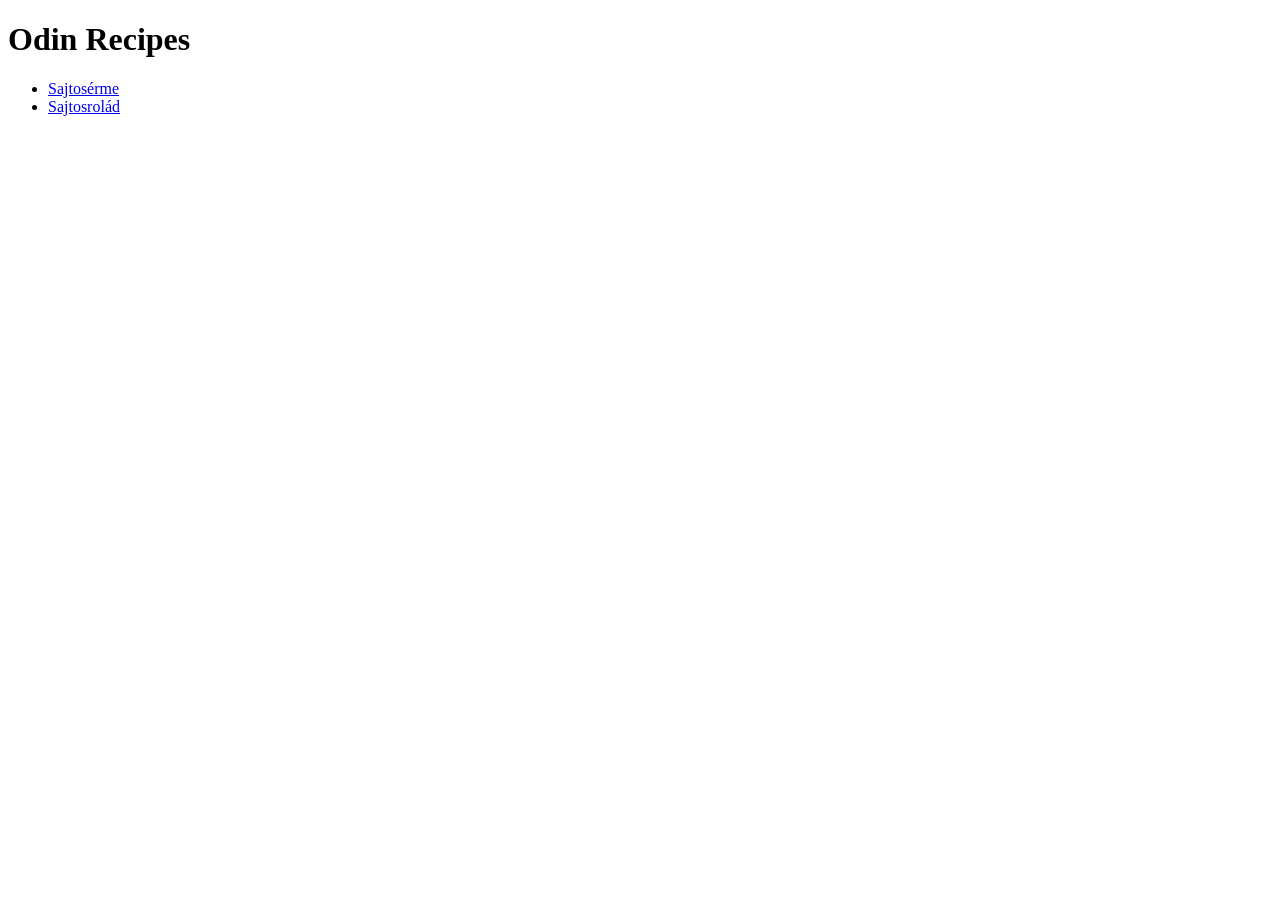
<file: index.html>
<!DOCTYPE html>
<html lang="en">
<head>
    <meta charset="UTF-8">
    <meta name="viewport" content="width=device-width, initial-scale=1.0">
    <title>Document</title>
</head>
<body>
    <h1>Odin Recipes</h1>
    <ul>
        <li><a href="recipes/sajtoserme.html">Sajtosérme</a></li>
        <li><a href="recipes/sajtosrolad.html">Sajtosrolád</a></li>
    </ul>
    
</body>
</html>
</file>
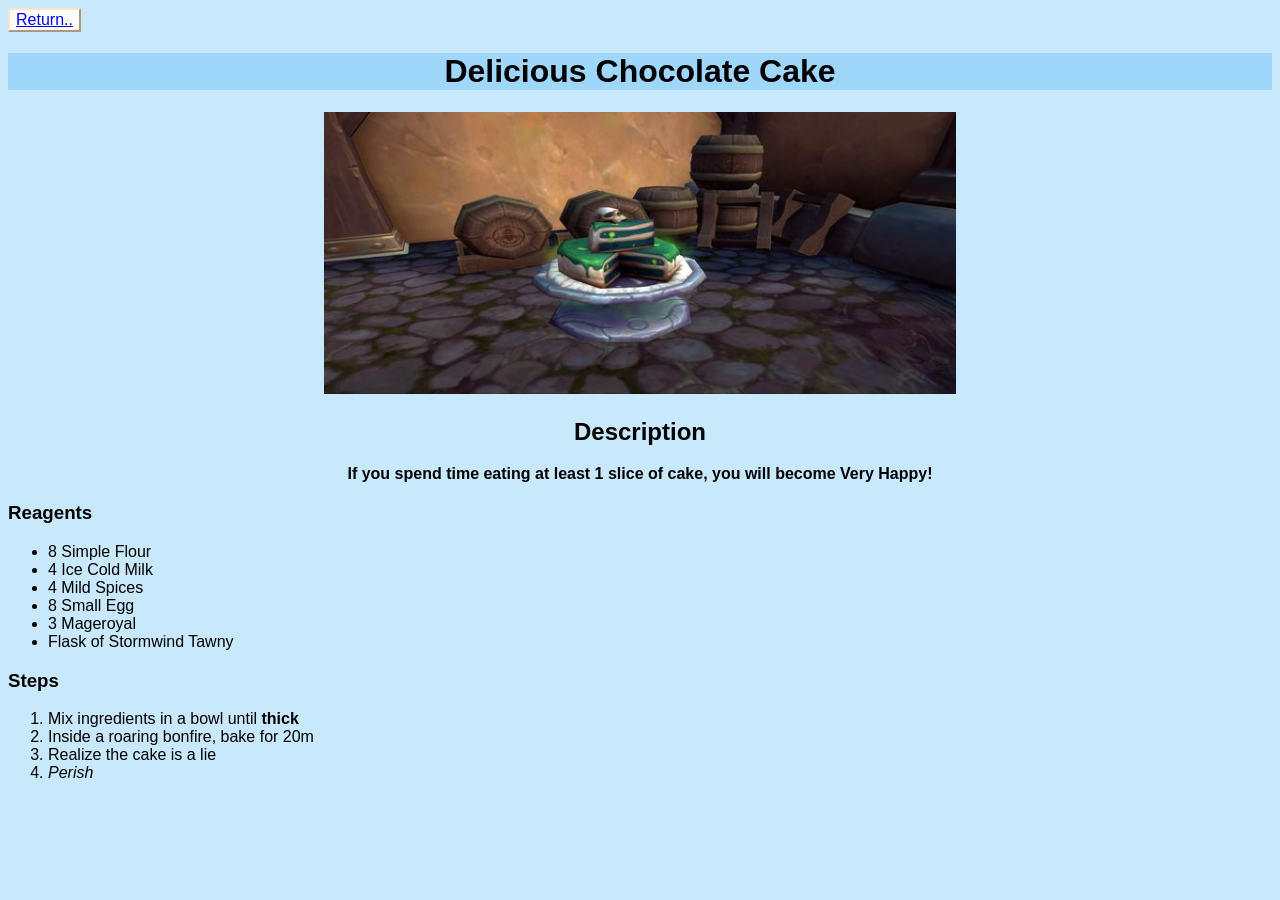
<file: recipes/cake.html>
<!DOCTYPE html>
<html lang="en">
    <head>
        <meta charset="UTF-8">
        <meta name="viewport" content="width=device-width, initial-scale=1.0">
        <meta http-equiv="x-ua-compatible" content="ie-edge">
        <link rel="stylesheet" type="text/css" href="/style.css" media="screen"/>
        <title>Delicious Chocolate Cake Recipe</title>
    </head>
    <body id="cake">
        <!-- to pwn some nubz -->
        <button type=button><a href="..\index.html">Return..</a></button>
        <div class="list">
            <h1 class="title">Delicious Chocolate Cake</h1>
            <img src=".\img\cake.jpg"
            width="50%"
            alt="Delicious Chocolate Cake">
        <h2>Description</h2>
            <p><strong>If you spend time eating at least 1 slice of cake, you will become Very Happy!</strong></p>
            </div>
            <h3>Reagents</h3>
            <ul>
                <li>8 Simple Flour</li>
                <li>4 Ice Cold Milk</li>
                <li>4 Mild Spices</li>
                <li>8 Small Egg</li>
                <li>3 Mageroyal</li>
                <li>Flask of Stormwind Tawny</li>
            </ul>
        <h3>Steps</h3>
            <ol>
                <li>Mix ingredients in a bowl until <strong>thick</strong></li>
                <li>Inside a roaring bonfire, bake for 20m</li>
                <li>Realize the cake is a lie</li>
                <li><em>Perish</em></li>
            </ol>
    </body>
</html>
</file>
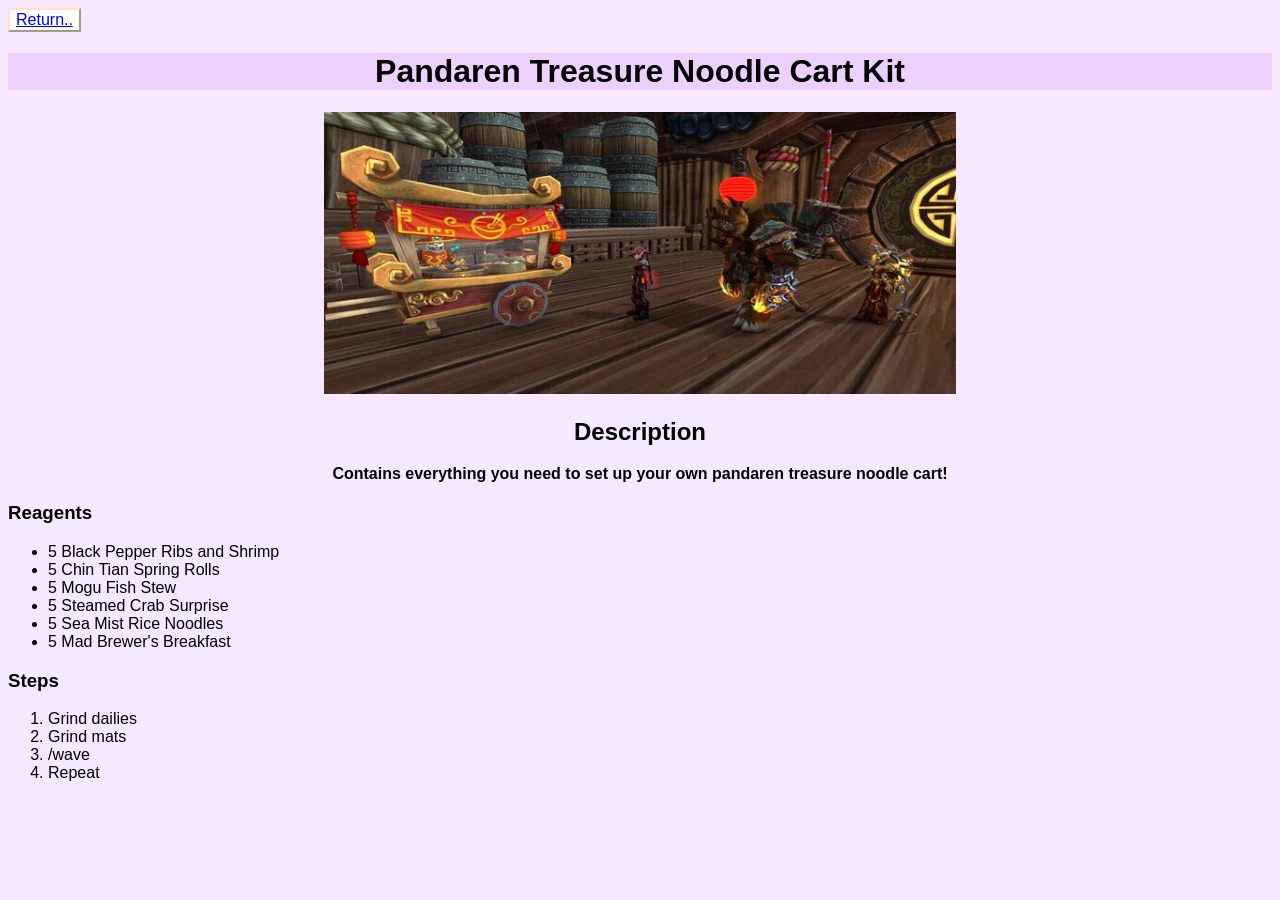
<file: recipes/chops.html>
<!DOCTYPE html>
<html lang="en">
    <head>
        <meta charset="UTF-8">
        <meta name="viewport" content="width=device-width, initial-scale=1.0">
        <meta http-equiv="x-ua-compatible" content="ie-edge">
        <link rel="stylesheet" type="text/css" href="/style.css" media="screen"/>
        <title>Pandaren Treasure Noodle Cart Kit Recipe</title>
    </head>
    <body id="chops">
        <!-- You're pro or youre a noob, that's life -->
        <button type="button"><a href="../index.html">Return..</a></button>
        <div class="list">
        <h1 class="title">Pandaren Treasure Noodle Cart Kit</h1>
                <img src=".\img\chops.jpg"
                width="50%"
                alt="Pandaren Treasure Noodle Cart Kit">
            </a>
        <h2>Description</h2>
            <p><strong>Contains everything you need to set up your own pandaren treasure noodle cart!</strong></p>
            </div>
        <h3>Reagents</h3>
            <ul>
                <li>5 Black Pepper Ribs and Shrimp</li>
                <li>5 Chin Tian Spring Rolls</li>
                <li>5 Mogu Fish Stew</li>
                <li>5 Steamed Crab Surprise</li>
                <li>5 Sea Mist Rice Noodles</li>
                <li>5 Mad Brewer's Breakfast</li>
            </ul>
        <h3>Steps</h3>
            <ol>
                <li>Grind dailies</u></li>
                <li>Grind mats</li>
                <li>/wave</li>
                <li>Repeat</li>
            </ol>
    </body>
</html>
</file>
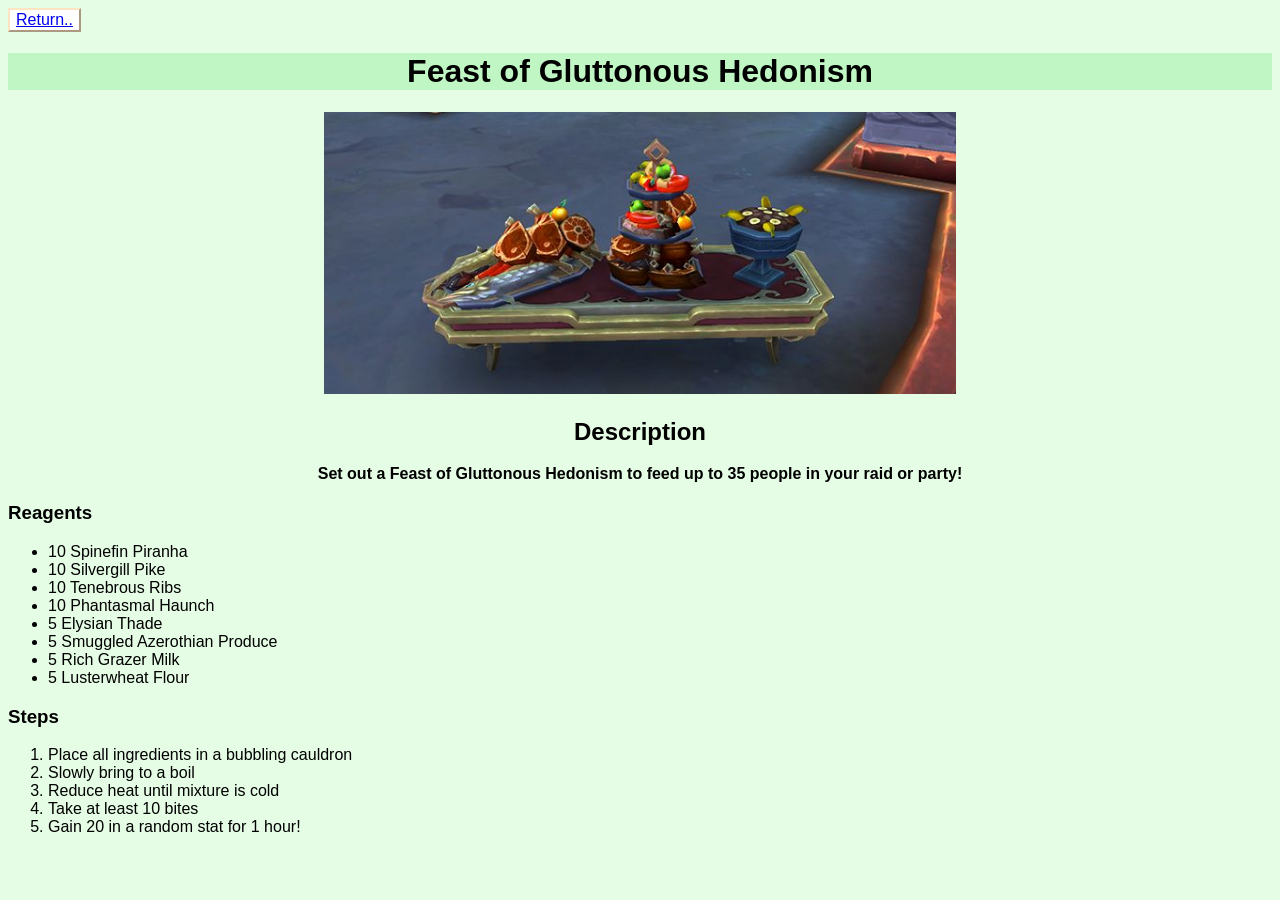
<file: recipes/feast.html>
<!DOCTYPE html>
<html lang="en">
    <head>
        <meta charset="UTF-8">
        <meta name="viewport" content="width=device-width, initial-scale=1.0">
        <meta http-equiv="x-ua-compatible" content="ie-edge">
        <link rel="stylesheet" type="text/css" href="/style.css" media="screen"/>
        <title>Feast of Gluttonous Hedonism Recipe</title>
    </head>
    <body id="feast">
        <!-- I'm gone lul -->
    <button type="button"><a href="../index.html">Return..</a></button>
    <div class="list"> 
        <h1 class="title">Feast of Gluttonous Hedonism</h1>
            <img src=".\img\feast.jpg"
            width="50%"
            alt="Feast of Gluttonous Hedonism">
        <h2>Description</h2>
            <p><strong>Set out a Feast of Gluttonous Hedonism to feed up to 35 people in your raid or party!</strong></p>   
    </div>    
            <h3>Reagents</h3>
            <ul>
                <li>10 Spinefin Piranha</li>
                <li>10 Silvergill Pike</li>
                <li>10 Tenebrous Ribs</li>
                <li>10 Phantasmal Haunch</li>
                <li>5 Elysian Thade</li>
                <li>5 Smuggled Azerothian Produce</li>
                <li>5 Rich Grazer Milk</li>
                <li>5 Lusterwheat Flour</li>
            </ul>
            <h3>Steps</h3>
            <ol>
                <li>Place all ingredients in a bubbling cauldron</li>
                <li>Slowly bring to a boil</li>
                <li>Reduce heat until mixture is cold</li>
                <li>Take at least 10 bites</li>
                <li>Gain 20 in a random stat for 1 hour!</li>
            </ol>
    </body>
</html>
</file>
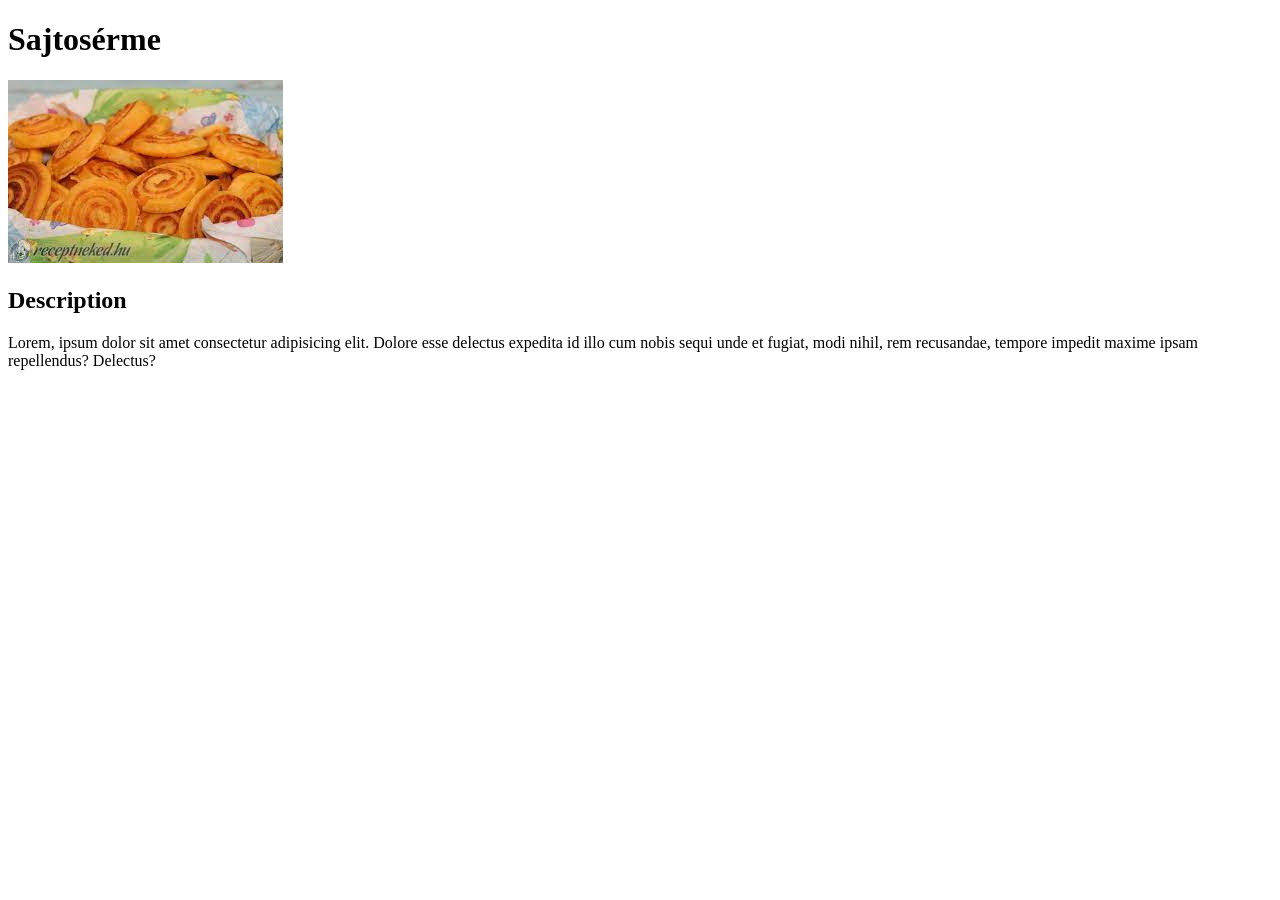
<file: recipes/sajtoserme.html>
<!DOCTYPE html>
<html lang="en">
<head>
    <meta charset="UTF-8">
    <meta name="viewport" content="width=device-width, initial-scale=1.0">
    <title>Document</title>
</head>
<body>
    <h1>Sajtosérme</h1>
    <img src="[data-uri]">
    <h2>Description</h2>
    <p>Lorem, ipsum dolor sit amet consectetur adipisicing elit. Dolore esse delectus expedita id illo cum nobis sequi unde et fugiat, modi nihil, rem recusandae, tempore impedit maxime ipsam repellendus? Delectus?</p>
</body>
</html>
</file>
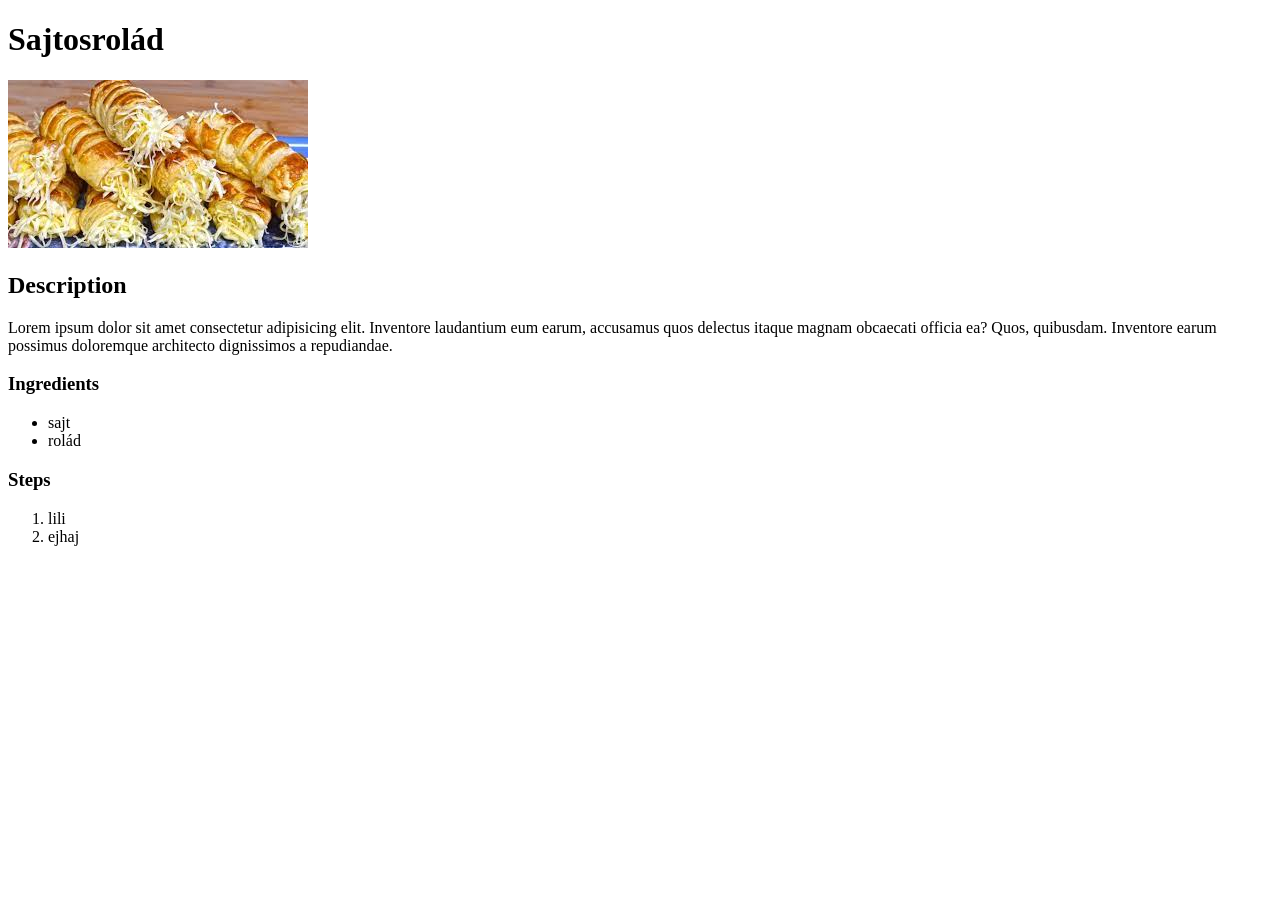
<file: recipes/sajtosrolad.html>
<!DOCTYPE html>
<html lang="en">
<head>
    <meta charset="UTF-8">
    <meta name="viewport" content="width=device-width, initial-scale=1.0">
    <title>Document</title>
</head>
<body>
    <h1>Sajtosrolád</h1>
    <img src="/img/sajtosrolad.jpg">
    <h2>Description</h2>
    <p>Lorem ipsum dolor sit amet consectetur adipisicing elit. Inventore laudantium eum earum, accusamus quos delectus itaque magnam obcaecati officia ea? Quos, quibusdam. Inventore earum possimus doloremque architecto dignissimos a repudiandae.</p>
    <h3>Ingredients</h3>
    <ul>
        <li>sajt</li>
        <li>rolád</li>
    </ul>
    <h3>Steps</h3>
        <ol>
            <li>lili</li>
            <li>ejhaj</li>
        </ol>
</body>
</html>
</file>
<file: style.css>
/* index */
#index {
    background-color:rgb(255, 248, 241);
    text-align:center;
    font-family:Montserrat, sans-serif;
    font-weight:400;
    font-size:17px;
}
#index .subjectlist{
    font-weight:bold;
    background-color:bisque;
}
#index .list {
    list-style-type:none;
}
#index button {
    background-color:white;
    border-color:bisque;
    color:black;
    font-size:16px;
    margin-bottom:5px;
}
#index .img {
    margin:auto;
    padding-top:15px;
}
/* feast */
#feast {
    background-color:rgb(229, 252, 229);
    font-family:Montserrat, sans-serif;
}
#feast .list {
    text-align:center;
}
#feast .title {
    background-color:rgb(192, 246, 196);
}
#feast button {
    background-color:white;
    border-color:bisque;
    color:black;
    font-size:16px;
}
/* cake */
#cake {
    background-color:rgb(200, 232, 252);
    font-family:Montserrat, sans-serif;
}
#cake button {
    background-color:white;
    border-color:bisque;
    color:black;
    font-size:16px;
}
#cake .list {
    text-align:center;
}
#cake .title {
    background-color:rgb(158, 215, 250);
}
/* chops */
#chops {
    background-color:rgb(245, 232, 255);
    font-family:Montserrat, sans-serif;
}
#chops button {
    background-color:white;
    border-color:bisque;
    color:black;
    font-size:16px;
}
#chops .list {
    text-align:center;
}
#chops .title {
    background-color:rgb(236, 209, 255);
}
</file>
